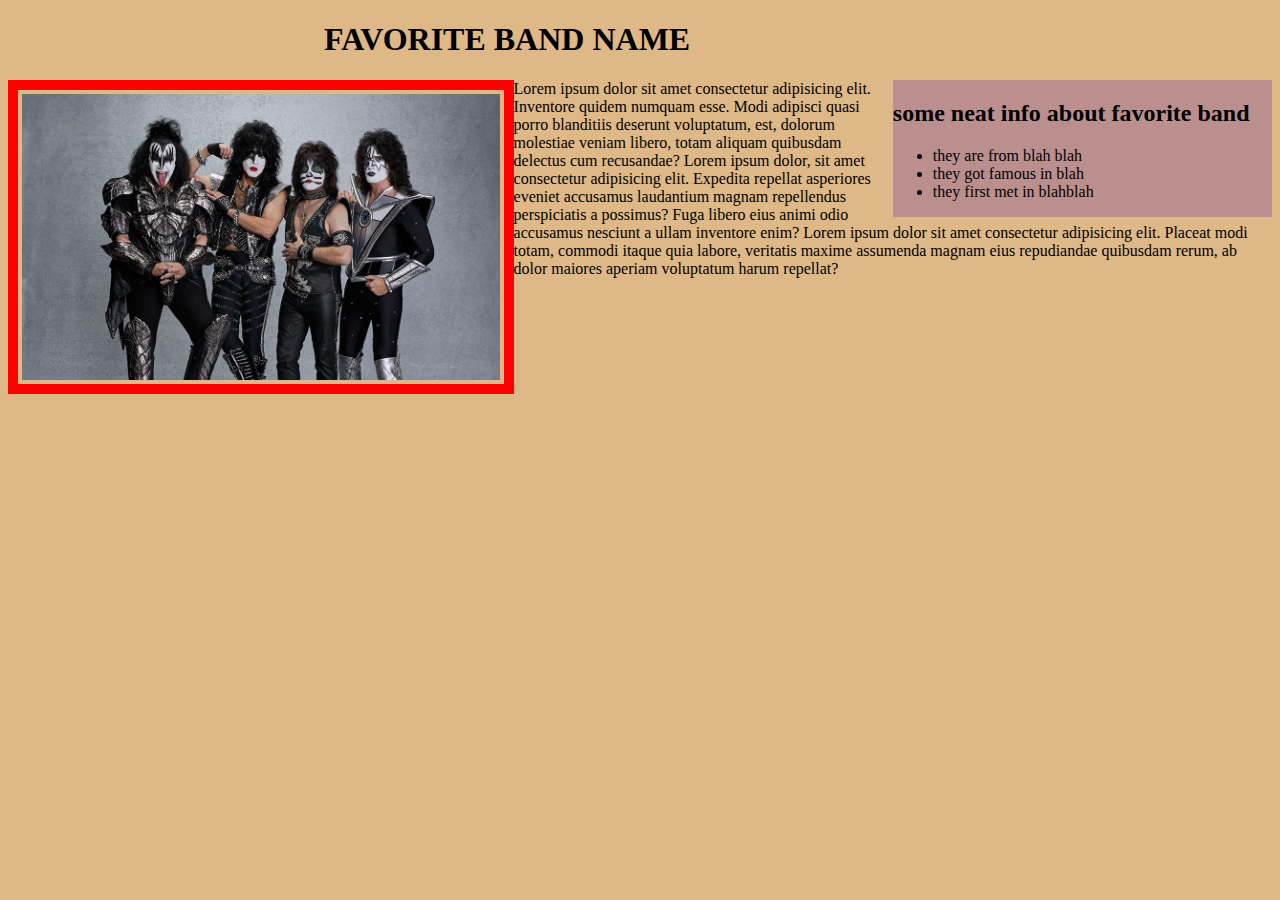
<file: index.html>
<!DOCTYPE html>
<html lang="en-US">
<link href="css/styles.css" rel="stylesheet" type="text/css" media="all">

<head>
  <title>Favorite Band</title>
</head>

<body>
  <h1>FAVORITE BAND NAME</h1>
  <div class="rightbanner">
    <h2>some neat info about favorite band</h2>
    <ul>
      <li>they are from blah blah</li>
      <li>they got famous in blah</li>
      <li>they first met in blahblah</li>
    </ul>
  </div>
  <img src="img/band_image.jpg" class="bandimage" alt="band picture">
  <div class="lefttext">
  <p>Lorem ipsum dolor sit amet consectetur adipisicing elit. Inventore quidem numquam esse. Modi adipisci quasi porro
    blanditiis deserunt voluptatum, est, dolorum molestiae veniam libero, totam aliquam quibusdam delectus cum
    recusandae?
    Lorem ipsum dolor, sit amet consectetur adipisicing elit. Expedita repellat asperiores eveniet accusamus laudantium
    magnam repellendus perspiciatis a possimus? Fuga libero eius animi odio accusamus nesciunt a ullam inventore enim?
    Lorem ipsum dolor sit amet consectetur adipisicing elit. Placeat modi totam, commodi itaque quia labore, veritatis
    maxime assumenda magnam eius repudiandae quibusdam rerum, ab dolor maiores aperiam voluptatum harum repellat?
  </p>
  </div>
</body>
</html>
</file>
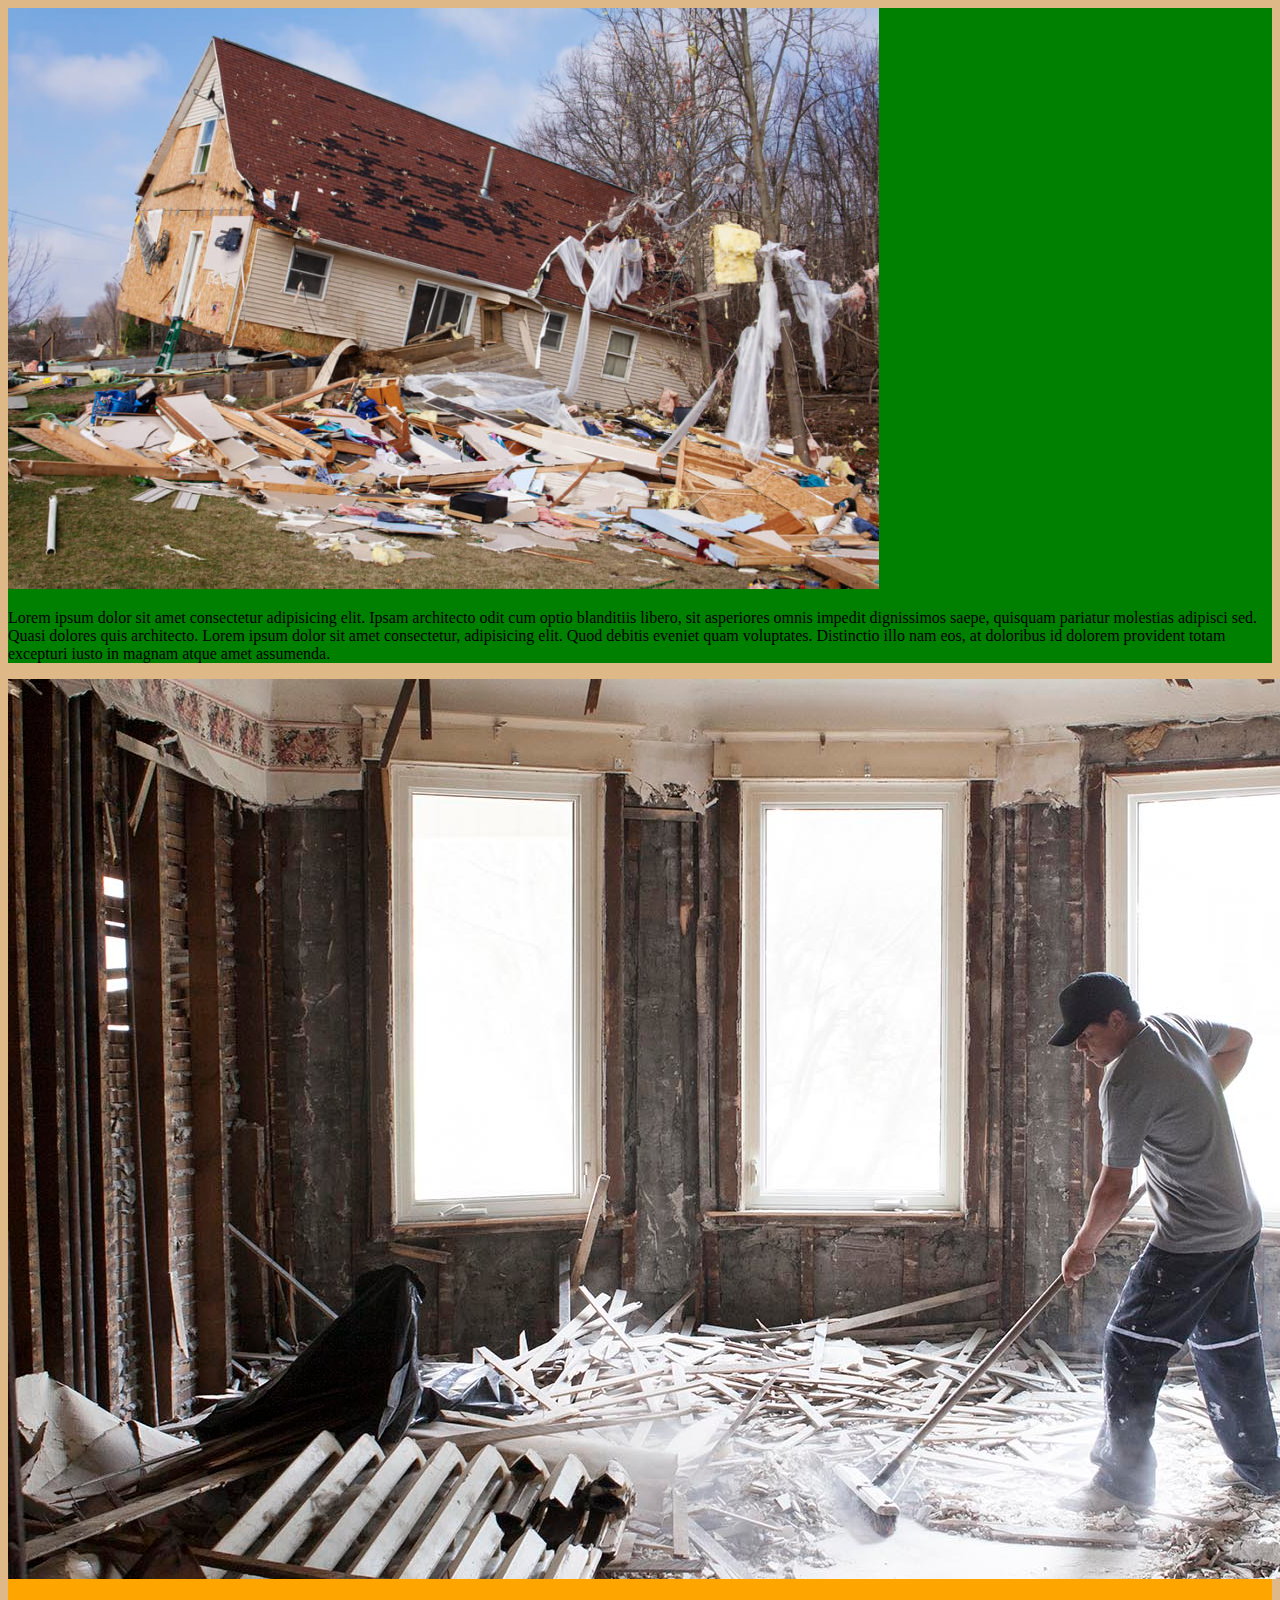
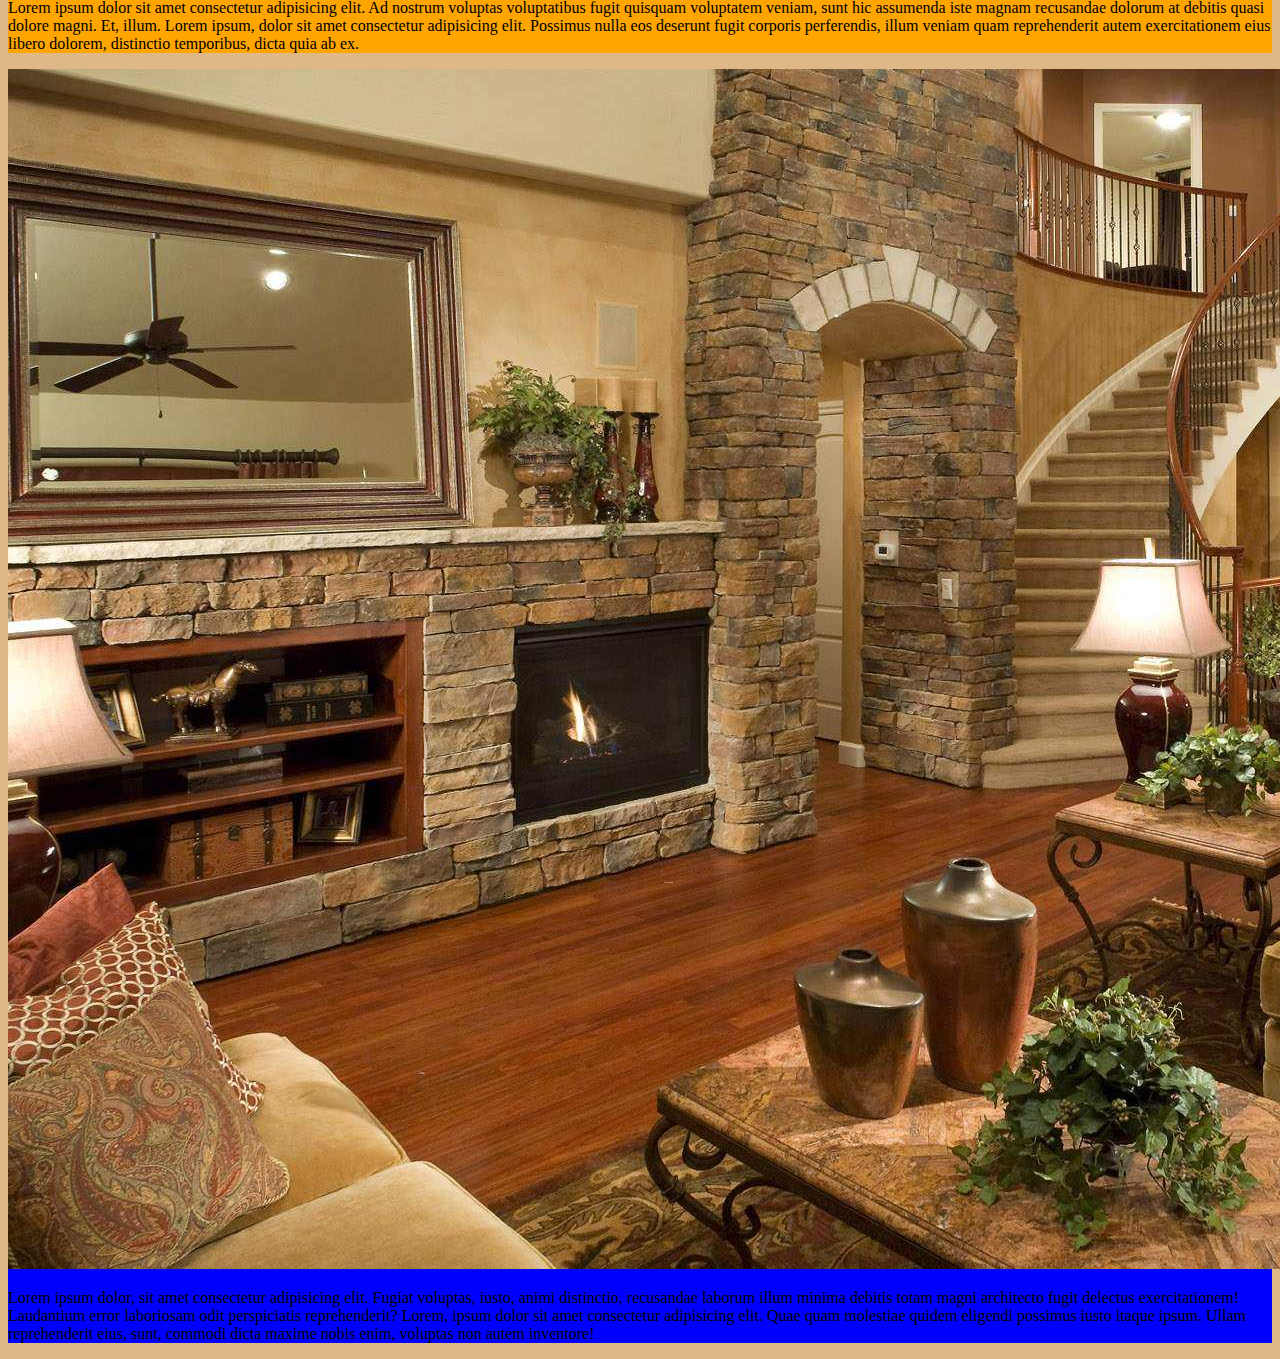
<file: interior-decorator.html>
<!DOCTYPE html>
<html lang="en-US">
<link href="css/styles.css"  rel="stylesheet"  type="text/css"> 
<title>Interior design</title>
<body>
  <div class="column1">
    <img src="img/before.jpg" class ="image" alt="before">
    <p>Lorem ipsum dolor sit amet consectetur adipisicing elit. Ipsam architecto odit cum optio blanditiis libero, sit asperiores omnis impedit dignissimos saepe, quisquam pariatur molestias adipisci sed. Quasi dolores quis architecto.
       Lorem ipsum dolor sit amet consectetur, adipisicing elit. Quod debitis eveniet quam voluptates. Distinctio illo nam eos, at doloribus id dolorem provident totam excepturi iusto in magnam atque amet assumenda.
    </p>
  </div>
  <div class="column2">
    <img src="img/during.jpg" class ="image" alt="during">
    <p>Lorem ipsum dolor sit amet consectetur adipisicing elit. Ad nostrum voluptas voluptatibus fugit quisquam voluptatem veniam, sunt hic assumenda iste magnam recusandae dolorum at debitis quasi dolore magni. Et, illum.
        Lorem ipsum, dolor sit amet consectetur adipisicing elit. Possimus nulla eos deserunt fugit corporis perferendis, illum veniam quam reprehenderit autem exercitationem eius libero dolorem, distinctio temporibus, dicta quia ab ex.
    </p>
  </div>
  <div class="column3">
    <img src="img/after.jpg" class="image" alt="after">
    <p>Lorem ipsum dolor, sit amet consectetur adipisicing elit. Fugiat voluptas, iusto, animi distinctio, recusandae laborum illum minima debitis totam magni architecto fugit delectus exercitationem! Laudantium error laboriosam odit perspiciatis reprehenderit?
        Lorem, ipsum dolor sit amet consectetur adipisicing elit. Quae quam molestiae quidem eligendi possimus iusto itaque ipsum. Ullam reprehenderit eius, sunt, commodi dicta maxime nobis enim, voluptas non autem inventore!
    </p>
  </div>
</body>
</html>
</file>
<file: css/styles.css>
.rightbanner {
  width: 30%;
  float: right;
  background-color:rosybrown;
}

  .bandimage {
    width: 40%;
    float: left;
    border: 10px solid red;
    padding: 4px;
    box-sizing: border-box;
  }


  h1 {
    margin-left: 25%;
    margin-right: 25%;
  }

    body {
      background-color: burlywood;
    }

  .column1  {
    background-color: green;
  }

  .column2  {
    background-color: orange;
  }

  .column3  {
    background-color: blue;
  }
</file>
